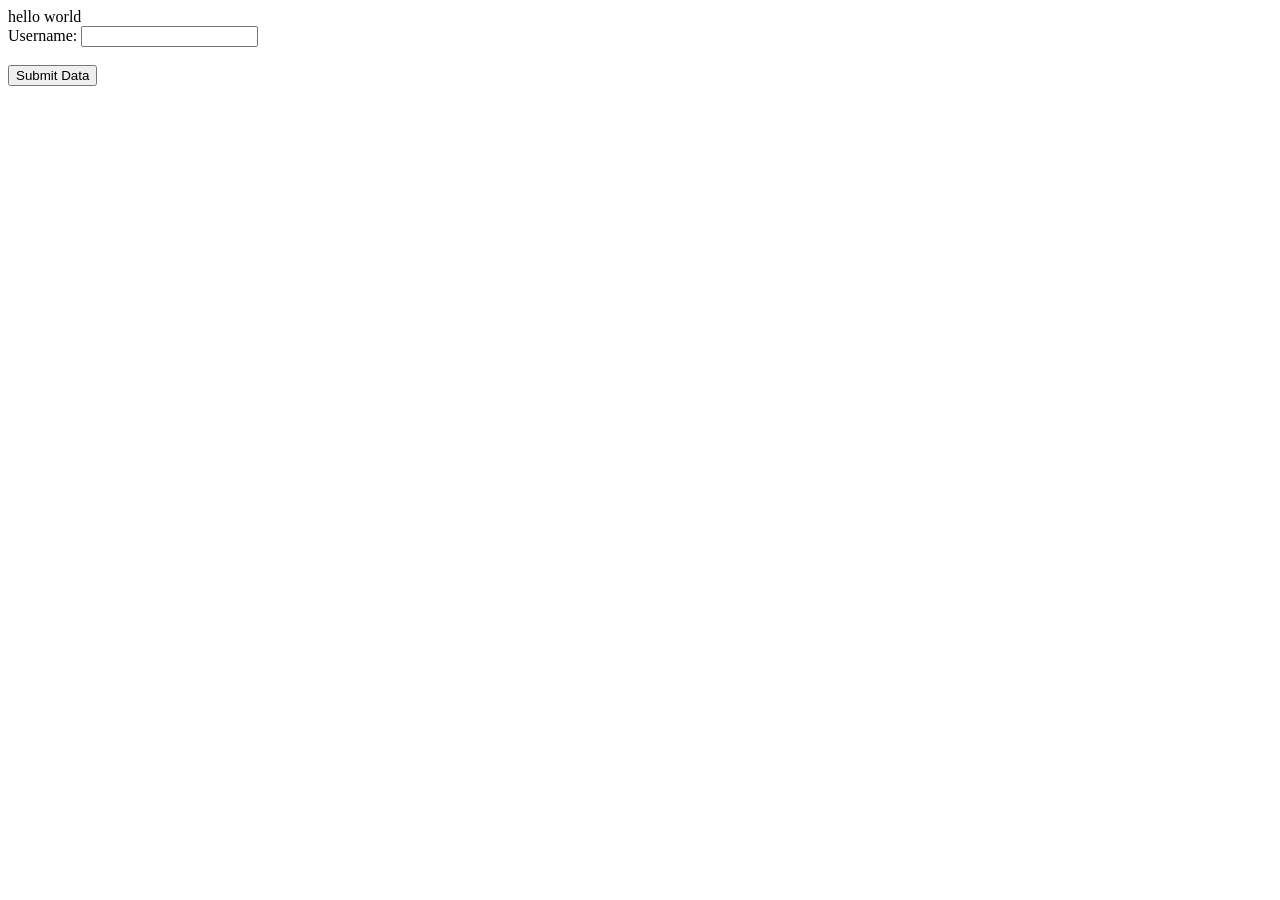
<file: data/index.htm>
<html>
<form action="/submit" method="POST">
<body onLoad="alert(document.cookie);">
hello world
<br>
<label for = "user">Username:</label>
<input type = "text" id = "user" name = "username"><br><br>
<input type = "submit" value = "Submit Data">
</body>
</form>
</html>
</file>
